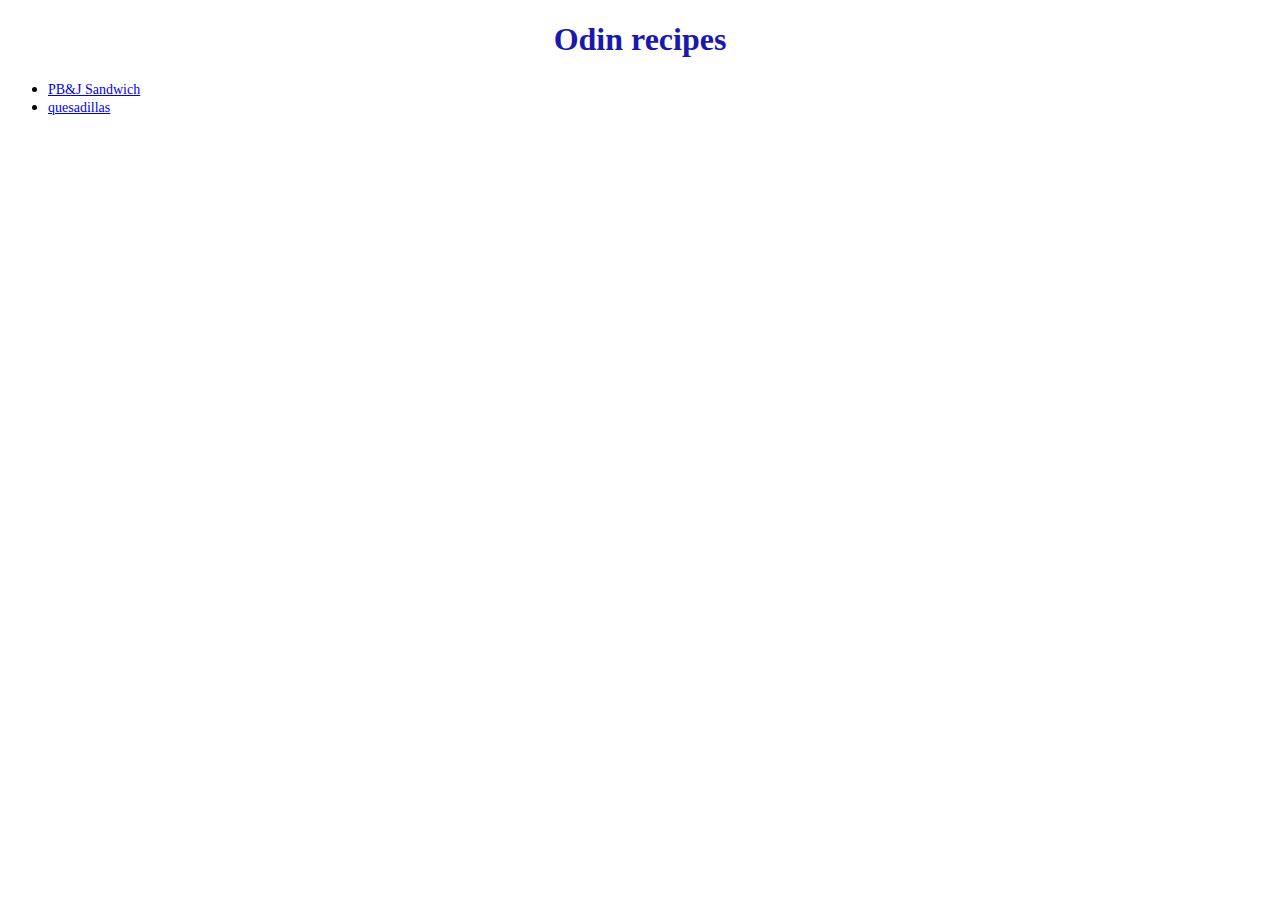
<file: index.html>
<!DOCTYPE html>
<html lang="en">
<head>
    <meta charset="UTF-8">
    <meta name="viewport" content="width=device-width, initial-scale=1.0">
    <title>Document</title>
    <link rel="stylesheet" href="styles.css"/>
</head>
<body>
    <h1>Odin recipes</h1>
    <ul>
        <li><a href="recipes/pbjsandwich.html">PB&J Sandwich</a></li>
        <li><a href="recipes/quesadillas.html">quesadillas</a></li>
    </ul>
</body>
</html>
</file>
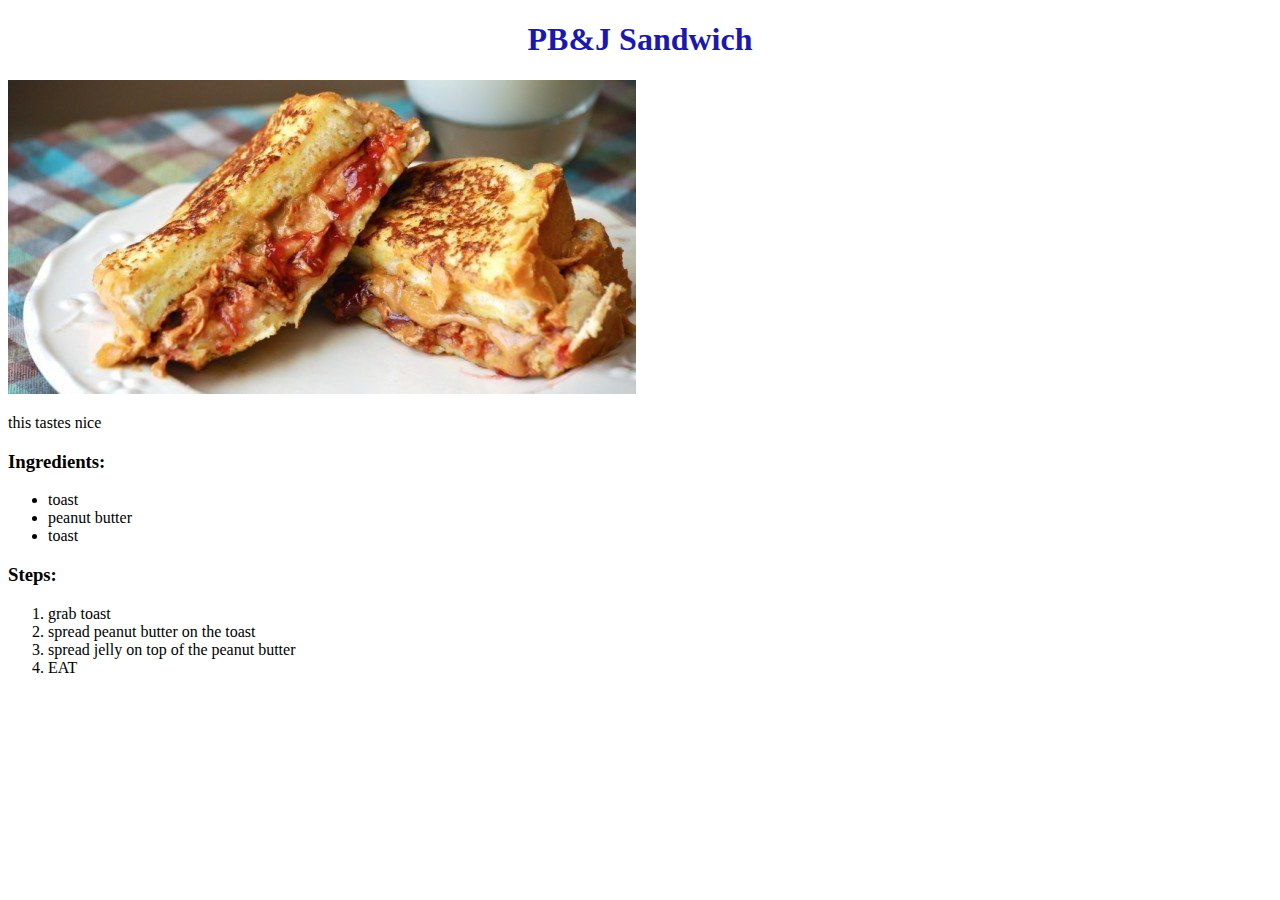
<file: recipes/pbjsandwich.html>
<!DOCTYPE html>
<html lang="en">
<head>
    <meta charset="UTF-8">
    <meta name="viewport" content="width=device-width, initial-scale=1.0">
    <title>PBJ Recipe</title>
    <link rel="stylesheet" href="../styles.css"/>
</head>
<body>
    <h1>PB&J Sandwich</h1>
    <img src="pbj.jpeg">
    <p>this tastes nice</p>
    <h3>Ingredients:</h3>
    <ul>
        <li>toast</li>
        <li>peanut butter</li>
        <li>toast</li>
    </ul>
    <h3>Steps:</h3>
    <ol>
        <li>grab toast</li>
        <li>spread peanut butter on the toast</li>
        <li>spread jelly on top of the peanut butter</li>
        <li>EAT</li>
    </ol>
</body>
</html>
</file>
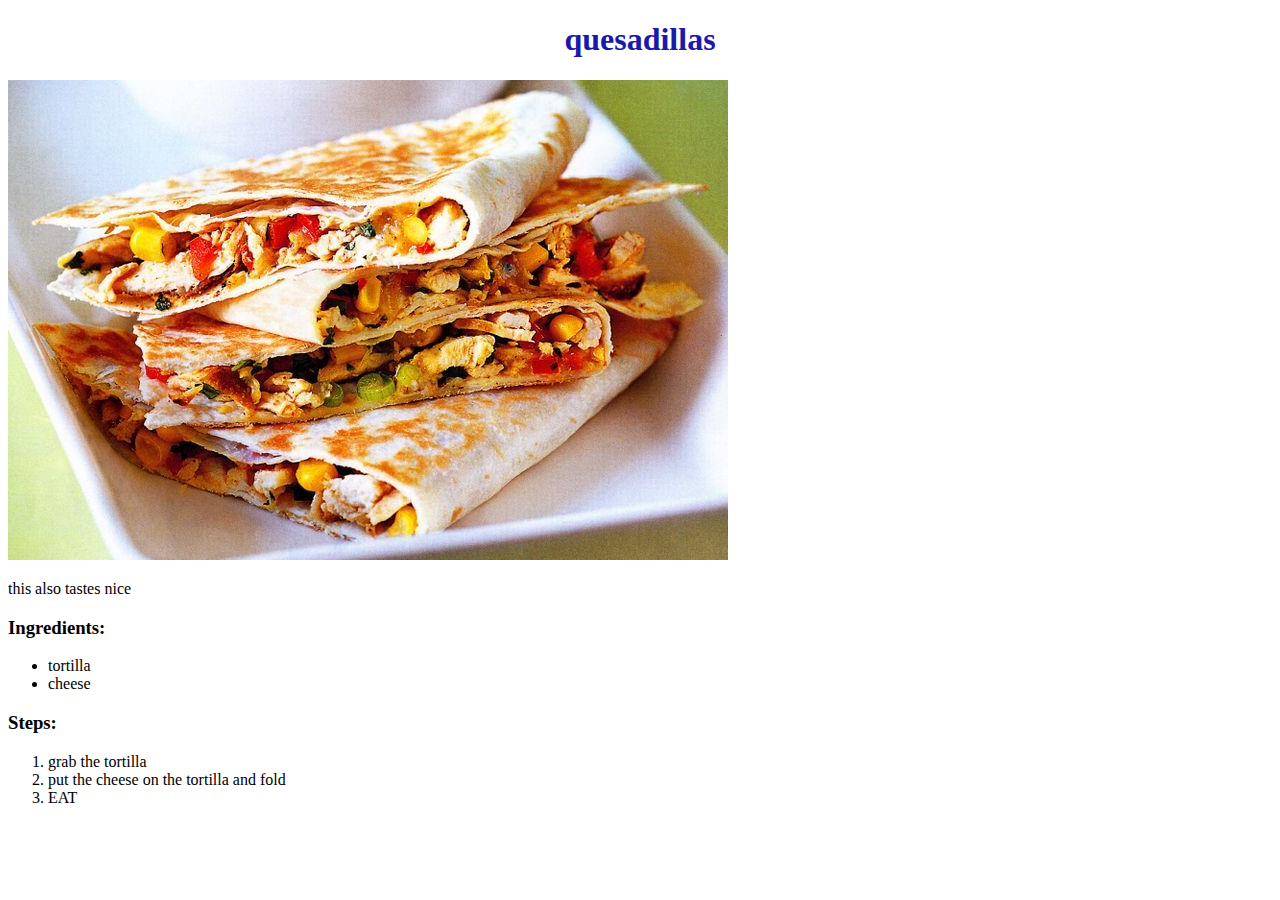
<file: recipes/quesadillas.html>
<!DOCTYPE html>
<html lang="en">
<head>
    <meta charset="UTF-8">
    <meta name="viewport" content="width=device-width, initial-scale=1.0">
    <title>quesadillas recipe</title>
    <link rel="stylesheet" href="../styles.css"/>
</head>
<body>
    <h1>quesadillas</h1>
    <img src="quesadillas.jpeg">
    <p>this also tastes nice</p>
    <h3>Ingredients:</h3>
    <ul>
        <li>tortilla</li>
        <li>cheese</li>
    </ul>
    <h3>Steps:</h3>
    <ol>
        <li>grab the tortilla</li>
        <li>put the cheese on the tortilla and fold</li>
        <li>EAT</li>
    </ol>
</body>
</html>
</file>
<file: styles.css>
h1 {
    color:rgb(27, 24, 172);
    text-align: center;
}
a {
    font-size: 14px;
    text-align: center;
}
img {
    height:auto;
    width: 250;
    text-align: center;
}
</file>
